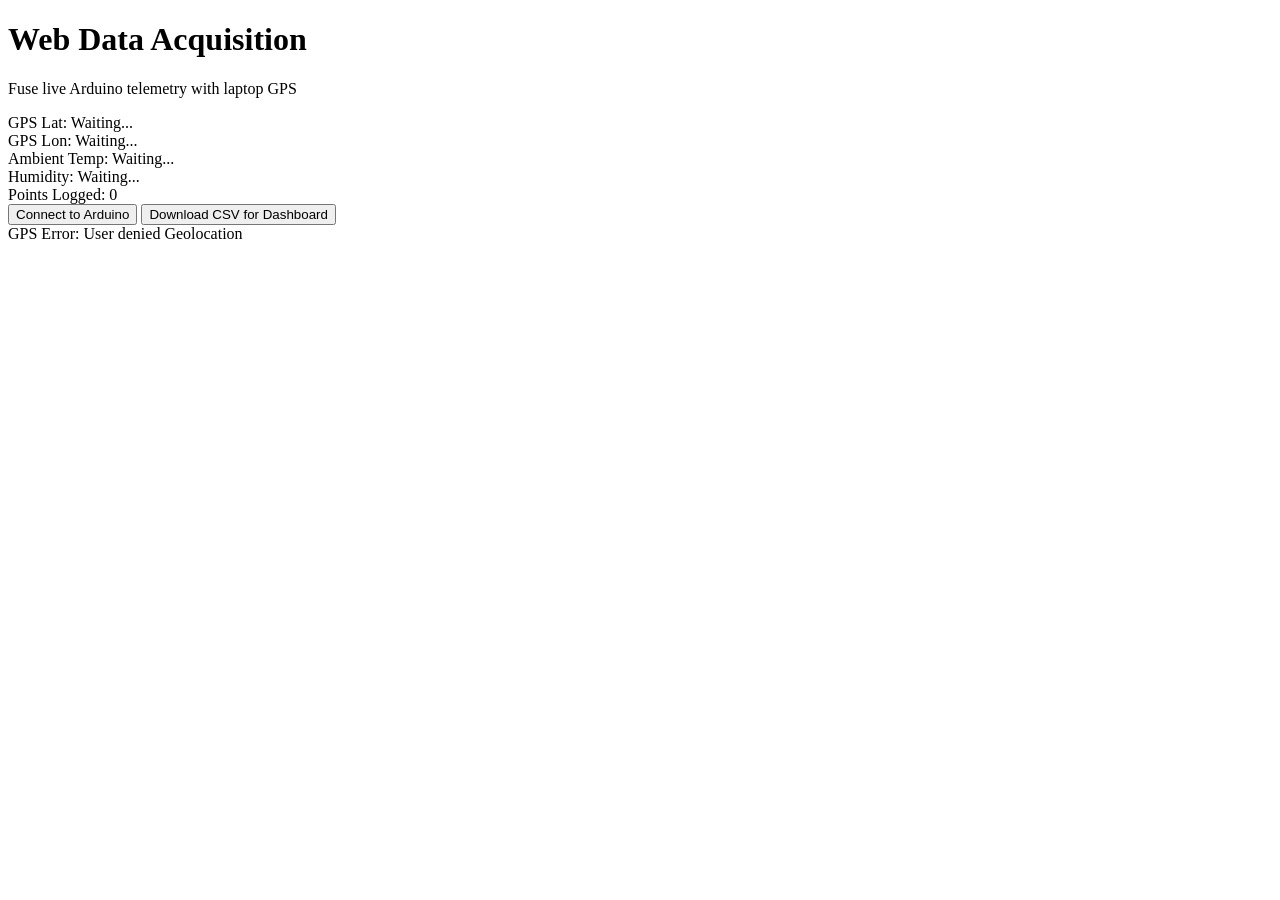
<file: logger/index.html>
<!DOCTYPE html>
<html lang="en">
<head>
    <meta charset="UTF-8">
    <meta name="viewport" content="width=device-width, initial-scale=1.0">
    <title>NASA Urban Heat Logger</title>
</head>
<body>

<div class="container">
    <h1>Web Data Acquisition</h1>
    <p>Fuse live Arduino telemetry with laptop GPS</p>
    
    <div class="data-panel">
        <div class="data-row"><span class="data-label">GPS Lat:</span> <span class="data-val" id="val-lat">Waiting...</span></div>
        <div class="data-row"><span class="data-label">GPS Lon:</span> <span class="data-val" id="val-lon">Waiting...</span></div>
        <div class="data-row"><span class="data-label">Ambient Temp:</span> <span class="data-val" id="val-temp">Waiting...</span></div>
        <div class="data-row"><span class="data-label">Humidity:</span> <span class="data-val" id="val-hum">Waiting...</span></div>
        <div class="data-row"><span class="data-label">Points Logged:</span> <span class="data-val" id="val-count">0</span></div>
    </div>
    
    <button id="connectBtn">Connect to Arduino</button>
    <button id="downloadBtn">Download CSV for Dashboard</button>
    <div class="status" id="statusText">System Ready. Please connect device.</div>
</div>

<script src="app.js"></script>
</body>
</html>
</file>
